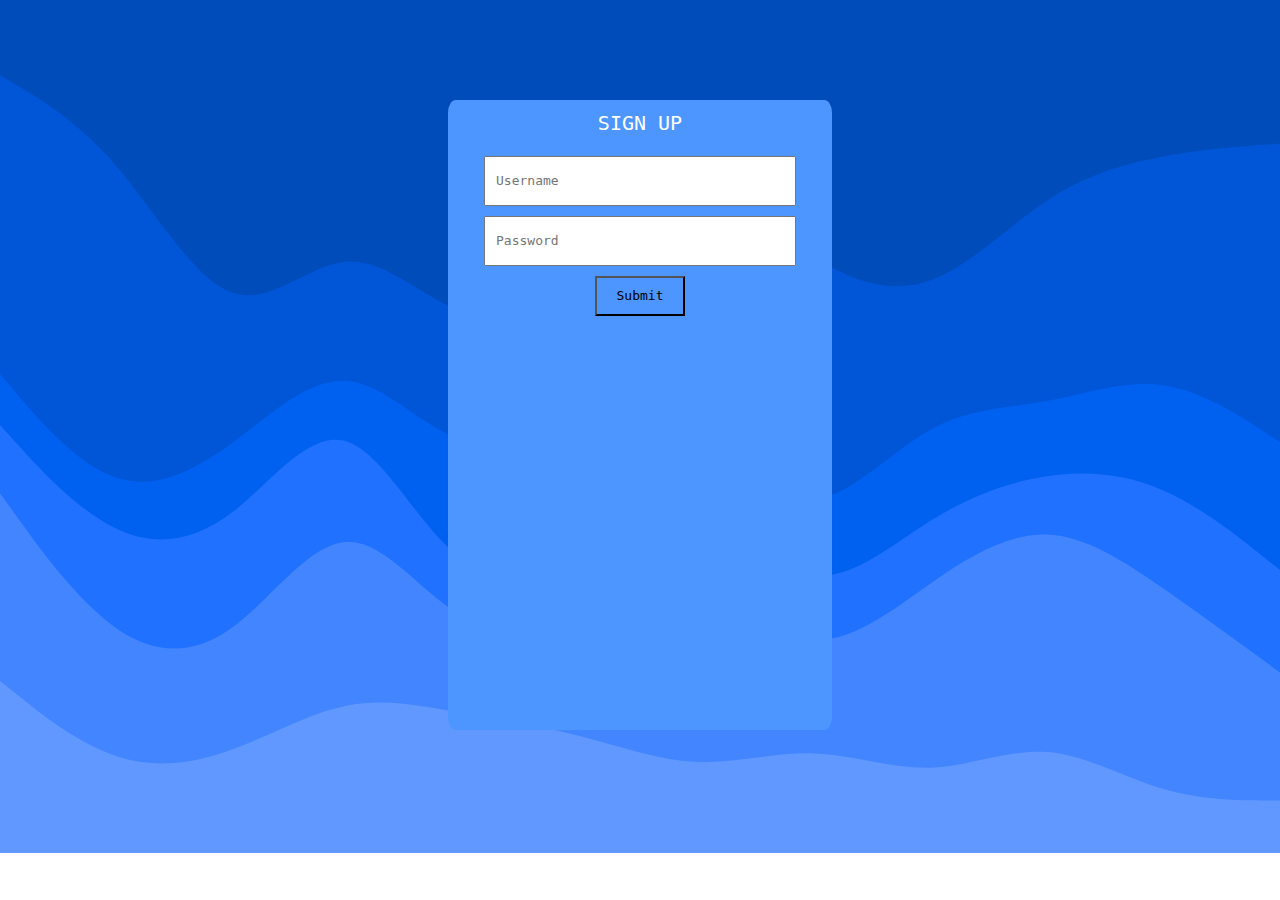
<file: index.html>
<!DOCTYPE html>
<html lang="en">
<head>
    <meta charset="UTF-8">
    <meta http-equiv="X-UA-Compatible" content="IE=edge">
    <meta name="viewport" content="width=device-width, initial-scale=1.0">

    <title> Create Submission </title>
    <link rel="stylesheet" href="./styles.css">
    
</head>

<body class="background">

    <div class = "SignUp"> 

        <h1 class="sign" >SIGN UP</h1>
        
    
        <input class = "user_name" type="text" placeholder = "Username">
        <input class = "user_name" type="text" placeholder = "Password">
        <button class="submit " onclick="Submit()">
            <a href = "home.html" style="color: black;">Submit</a>
        </button>

    </div>

    <script src="./script.js"></script>
</body>
</html>
</file>
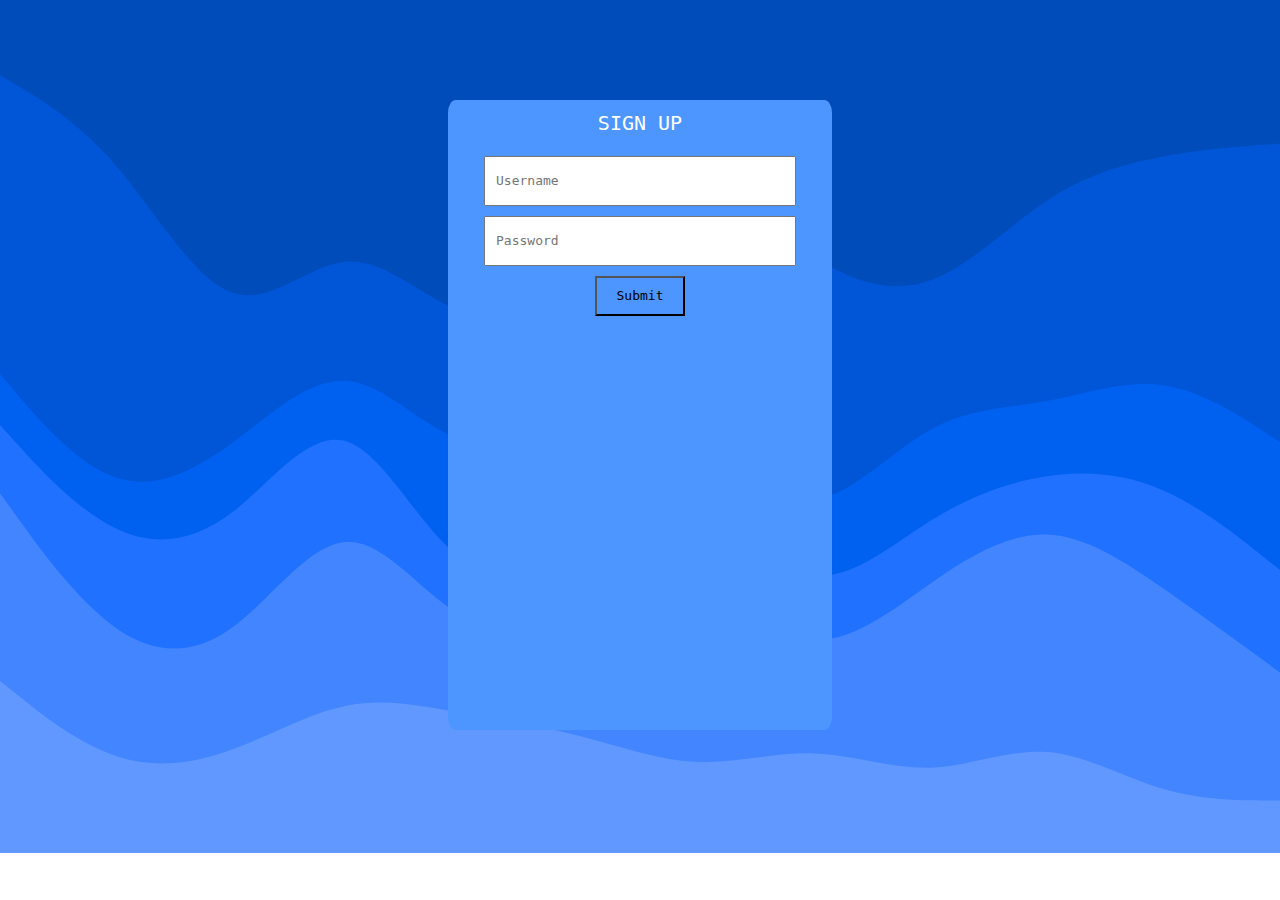
<file: signin.html>
<!DOCTYPE html>
<html lang="en">
<head>
    <meta charset="UTF-8">
    <meta http-equiv="X-UA-Compatible" content="IE=edge">
    <meta name="viewport" content="width=device-width, initial-scale=1.0">

    <title> Create Submission </title>
    <link rel="stylesheet" href="./styles.css">
    
</head>

<body class="background">

    <div class = "SignUp"> 

        <h1 class="sign" >SIGN UP</h1>
        
    
        <input class = "user_name" type="text" placeholder = "Username">
        <input class = "user_name" type="text" placeholder = "Password">
        <button class="submit " onclick="Submit()">
            <a href = "main.html" style="color: black;">Submit</a>
        </button>

    </div>

    <script src="./script.js"></script>
</body>
</html>
</file>
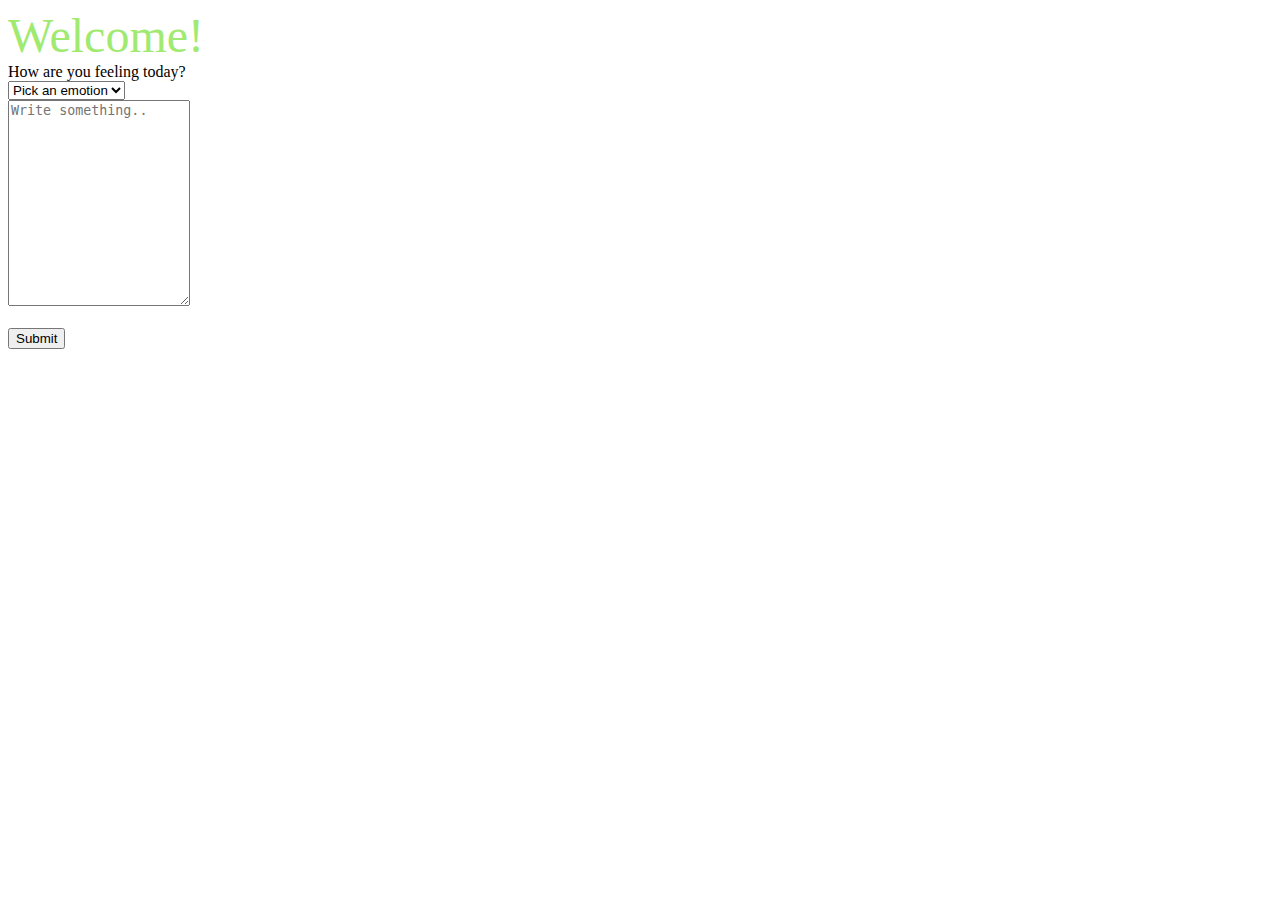
<file: user.html>
<!DOCTYPE html>
<html lang="en">
<head>

</head>
<title>
    Welcome!
</title>

<body>
    <h10> <font color="#A1EA71" size = "1000">  Welcome!    </font>    </h10>

    <div class="row">
        <div class="question">
          <label for="subject">How are you feeling today? </label>
        </div>
        <div class="emotion">
            <select id="feeling" name="feeling">
              <option placeholder="default">Pick an emotion</option> 
              <option value="Good">Good</option>
              <option value="Neutural">Meh</option>
              <option value="Bad">Bad</option>
            </select>
          </div>
        <div class="col-75">
          <textarea id="subject" name="subject" placeholder="Write something.." style="height:200px" ></textarea>
        </div>
      </div>
      <br>
      <div class="row">
        <input type="submit" value="Submit">
      </div>
      </form>
    </div>

    
</body>
</html>
</file>
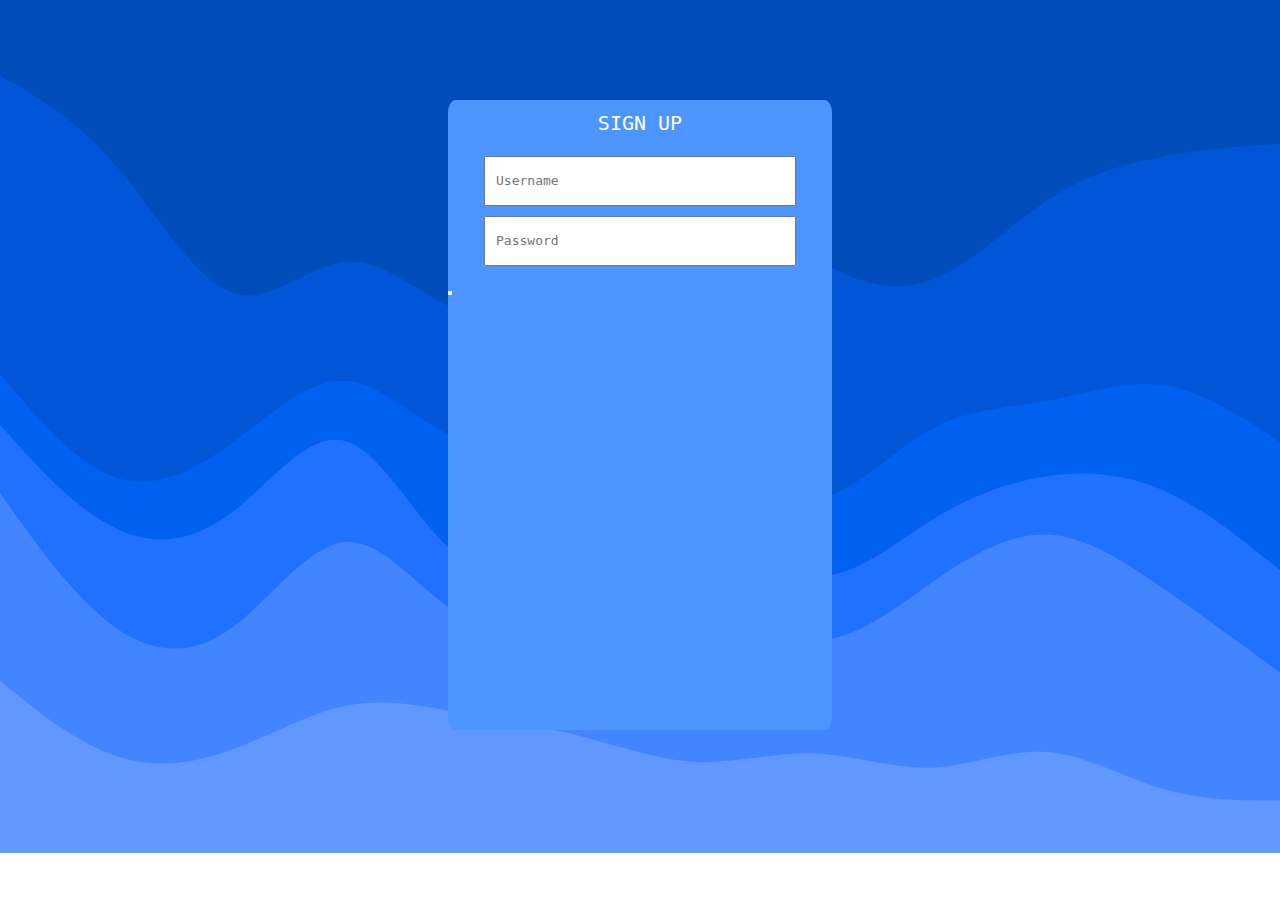
<file: src/signin.html>
<!DOCTYPE html>
<html lang="en">
<head>
    <meta charset="UTF-8">
    <meta http-equiv="X-UA-Compatible" content="IE=edge">
    <meta name="viewport" content="width=device-width, initial-scale=1.0">

    <title> Create Submission </title>
    <link rel="stylesheet" href="./styles.css">
    
</head>

<body class="background">

    <div class = "SignUp"> 

        <h1 class="sign" >SIGN UP</h1>
        
    
        <input class = "user_name" type="text" placeholder = "Username">
        <input class = "user_name" type="text" placeholder = "Password">
        

        <button onclick=""></button>
        
    </div>

    <script src="../script.js"></script>
</body>
</html>
</file>
<file: styles.css>
body, * {
    font-family: "Lucida Sans Typewriter","Lucida Console",Monaco,"Bitstream Vera Sans Mono",monospace;
    font-weight: 300;
    font-size: 13px;
    color: #ffffff;
    line-height: 26px;
    margin: 0px;
    padding: 0px;
    text-decoration: none;
    scroll-behavior: smooth ;
}

.Home{
    height: 100vh;
    width:  100wv;
    background-color: black;

    background-image: url('svg/layered-waves-haikei.svg');
    background-repeat: no-repeat;
    background-size: cover;
}

.data{
    width: 70vw;
  
    margin: auto;
    padding: 100px 0;
}

.title{
    font-weight: bold;
    text-transform: uppercase;
    font-size: 5vw;
    line-height: 6vw;
}

.subtitle {
    display: inline;
    font-size: 15px;
    color: black;
    padding-bottom: 2px;
    
}

.todays {
    border: solid;
    height: 300px;

    margin: 100px 0px;
    position: relative;
    background-color: white;
}

.todays::after {
    content: "";
    
    border: solid black;


    height: 100%;
    width: 100%;

    position: absolute;

    top: 10px;
    left: 10px;

    background-color: black;
    z-index: -1;
}

.wrap{
    position:relative;
    z-index:1;
}

.feel {
    padding: 20px;
}

.options {
    padding: 10px 0px 0px 100px;
}

.emote {
    font-size: 20px;
    display: inline;
}

li, ul {
    text-decoration: none;
    list-style: none;
    display: inline-block;
}

.highlight {
    padding: 1px;
    color: black;
    border-radius: 5%;
    display: inline;

   
}

.navbar {
    display: flex;
    position: fixed;
    justify-content: space-between;
    align-items: center;
    background-color: #333;
    color: white;

    width: 100%;

    z-index: 1000;
}

.brand-title {
    font-size: 1.5rem;
    margin: .5rem;
}

.navbar-links {
    height: 100%;
}

.navbar-links ul {
    display: flex;
    margin: 0;
    padding: 0;
}

.navbar-links li {
    list-style: none;
}

.navbar-links li a {
    display: block;
    text-decoration: none;
    color: white;
    padding: 1rem;
}

.navbar-links li:hover {
    background-color: #555;
}

.spacer {
    aspect-ratio: 960/300;
    width: 100%;
    background-repeat: no-repeat;
    background-size: cover;
}

.layer1 {
    background-image: url('svg/layer1.svg');
}

.layer2 {
    background-image: url('svg/layer2.svg');
    background-position: bottom;
}

#About {
    width: 100vw;
    background-color: #001220;
}

.calendar {
    width: 100%;
    height: 100px;
    margin-top: 30px;
}

.week{
    display: flex;
    width: 100%;

    justify-content: space-evenly;
}

.day {
    color: black;

    justify-content: center;
    height: 100px;
    

    width: calc(100%/8);

    border-radius: 5%;
}

.DayValue {
    
    font-size: 50px ;
    text-align: center;
  
    height: calc(100% - 30px);
    padding: 20px;
}

.innertext {
    width: 100%;
    text-align: center;
    background-color: black;
    color: white;
}

.btn {
    padding: 5px 20px;
    background-color: transparent;
    color: black;

    transition: 0.5s;
}

.btn:hover {
    cursor: pointer;
    background-color: #FFD93D;
    border-radius: 10%;
}

.cards , .cards1{
    height: 300px;

    margin: 100px 0px;
    position: relative;
    background-color: #4D96FF ;
    
}

.cards::after , .cards1::after{
    content: "";

    height: 100%;
    width: 100%;

    position: absolute;

    top: 10px;
    left: 10px;

    background-color:#6BCB77 ;

    z-index: -1;
}

.cards1{
    background-color: #FFD93D ;
}

.cards1::after {
    background-color: #FF6B6B;
}

.card , .cardsubtitle {
    padding: 20px;
    color: black;
}

.cardsubtitle{
    font-size: 20px;
    border-bottom: solid ;
    background-color:white;
}

#Contact {
    height: 100vh;
    width:  100wv;
    background-color: black;

    background-image: url('svg/layer3.svg');
    background-repeat: no-repeat;
    background-size: cover;
}

.SignUp {
    height: 70vh;
    width: 30vw;
    background-color: #4D96FF;

    margin: auto;
    margin-top: 100px;

    border-radius: 2%;
}

.background {
    background-image: url('svg/layer4.svg');
    background-repeat: no-repeat;
    background-size: cover;
}

.sign {
    font-size: 20px;
    text-align: center;
    padding: 10px;
}

.user_name {
    display: block;

    margin: 10px auto ;

    width: 75%;
    padding: 10px;

    color: black;
}

.submit {
    display: block;
    color: black;
    text-align: center;
    background-color: transparent;

    padding: 5px 20px;
    
    margin: 10px auto;
}
</file>
<file: src/styles.css>
body, * {
    font-family: "Lucida Sans Typewriter","Lucida Console",Monaco,"Bitstream Vera Sans Mono",monospace;
    font-weight: 300;
    font-size: 13px;
    color: #ffffff;
    line-height: 26px;
    margin: 0px;
    padding: 0px;
    text-decoration: none;
    scroll-behavior: smooth ;
}

.Home{
    height: 100vh;
    width:  100wv;
    background-color: black;

    background-image: url('svg/layered-waves-haikei.svg');
    background-repeat: no-repeat;
    background-size: cover;
}

.data{
    width: 70vw;
  
    margin: auto;
    padding: 100px 0;
}

.title{
    font-weight: bold;
    text-transform: uppercase;
    font-size: 5vw;
    line-height: 6vw;
}

.subtitle {
    display: inline;
    font-size: 15px;
    color: black;
    padding-bottom: 2px;
    
}

.todays {
    border: solid;
    height: 300px;

    margin: 100px 0px;
    position: relative;
    background-color: white;
}

.todays::after {
    content: "";
    
    border: solid black;


    height: 100%;
    width: 100%;

    position: absolute;

    top: 10px;
    left: 10px;

    background-color: black;
    z-index: -1;
}

.wrap{
    position:relative;
    z-index:1;
}

.feel {
    padding: 20px;
}

.options {
    padding: 10px 0px 0px 100px;
}

.emote {
    font-size: 20px;
    display: inline;
}

li, ul {
    text-decoration: none;
    list-style: none;
    display: inline-block;
}

.highlight {
    padding: 1px;
    color: black;
    border-radius: 5%;
    display: inline;

   
}

.navbar {
    display: flex;
    position: fixed;
    justify-content: space-between;
    align-items: center;
    background-color: #333;
    color: white;

    width: 100%;

    z-index: 1000;
}

.brand-title {
    font-size: 1.5rem;
    margin: .5rem;
}

.navbar-links {
    height: 100%;
}

.navbar-links ul {
    display: flex;
    margin: 0;
    padding: 0;
}

.navbar-links li {
    list-style: none;
}

.navbar-links li a {
    display: block;
    text-decoration: none;
    color: white;
    padding: 1rem;
}

.navbar-links li:hover {
    background-color: #555;
}

.spacer {
    aspect-ratio: 960/300;
    width: 100%;
    background-repeat: no-repeat;
    background-size: cover;
}

.layer1 {
    background-image: url('svg/layer1.svg');
}

.layer2 {
    background-image: url('svg/layer2.svg');
    background-position: bottom;
}

#About {
    width: 100vw;
    background-color: #001220;
}

.calendar {
    width: 100%;
    height: 100px;
    margin-top: 30px;
}

.week{
    display: flex;
    width: 100%;

    justify-content: space-evenly;
}

.day {
    color: black;

    justify-content: center;
    height: 100px;
    

    width: calc(100%/8);

    border-radius: 5%;
}

.DayValue {
    
    font-size: 50px ;
    text-align: center;
  
    height: calc(100% - 30px);
    padding: 20px;
}

.innertext {
    width: 100%;
    text-align: center;
    background-color: black;
    color: white;
}

.btn {
    padding: 5px 20px;
    background-color: transparent;
    color: black;

    transition: 0.5s;
}

.btn:hover {
    cursor: pointer;
    background-color: #FFD93D;
    border-radius: 10%;
}

.cards , .cards1{
    height: 300px;

    margin: 100px 0px;
    position: relative;
    background-color: #4D96FF ;
    
}

.cards::after , .cards1::after{
    content: "";

    height: 100%;
    width: 100%;

    position: absolute;

    top: 10px;
    left: 10px;

    background-color:#6BCB77 ;

    z-index: -1;
}

.cards1{
    background-color: #FFD93D ;
}

.cards1::after {
    background-color: #FF6B6B;
}

.card , .cardsubtitle {
    padding: 20px;
    color: black;
}

.cardsubtitle{
    font-size: 20px;
    border-bottom: solid ;
    background-color:white;
}

#Contact {
    height: 100vh;
    width:  100wv;
    background-color: black;

    background-image: url('svg/layer3.svg');
    background-repeat: no-repeat;
    background-size: cover;
}

.SignUp {
    height: 70vh;
    width: 30vw;
    background-color: #4D96FF;

    margin: auto;
    margin-top: 100px;

    border-radius: 2%;
}

.background {
    background-image: url('svg/layer4.svg');
    background-repeat: no-repeat;
    background-size: cover;
}

.sign {
    font-size: 20px;
    text-align: center;
    padding: 10px;
}

.user_name {
    display: block;

    margin: 10px auto ;

    width: 75%;
    padding: 10px;

    color: black;
}
</file>
